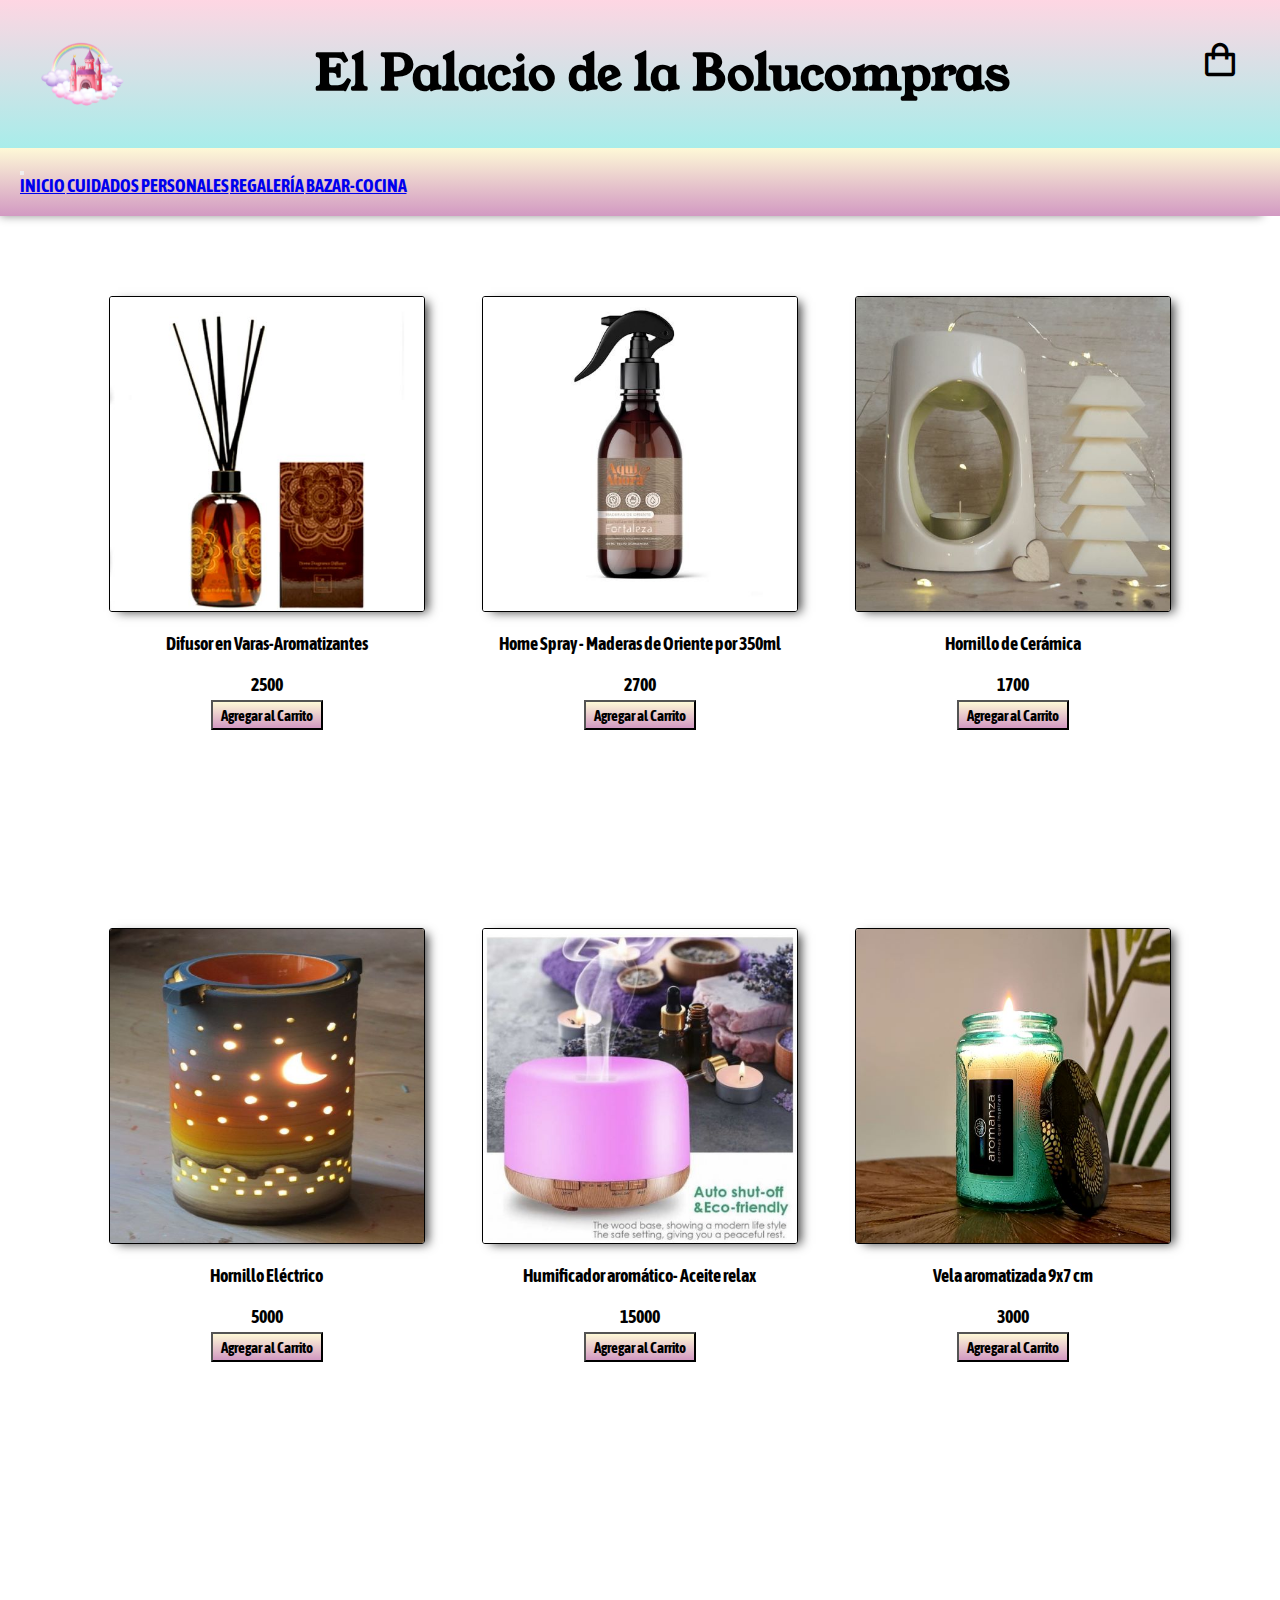
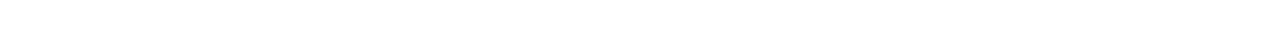
<file: index.html>
<!DOCTYPE html>
<html lang="es">
<head>
    <meta charset="UTF-8">
    <meta name="viewport" content="width=device-width, initial-scale=1.0">
    <title>El Palacio de las Bolucompras-Inicio</title>
    <link href="https://cdn.jsdelivr.net/npm/bootstrap@5.3.2/dist/css/bootstrap.min.css" rel="stylesheet" integrity="sha384-T3c6CoIi6uLrA9TneNEoa7RxnatzjcDSCmG1MXxSR1GAsXEV/Dwwykc2MPK8M2HN" crossorigin="anonymous">
    <link href="https://unpkg.com/aos@2.3.1/dist/aos.css" rel="stylesheet">
    <link href="https://fonts.googleapis.com/css2?family=Young+Serif&display=swap" rel="stylesheet">
    <link href='https://unpkg.com/boxicons@2.1.4/css/boxicons.min.css' rel='stylesheet'>
    <link rel="stylesheet" href="Css/estilos.css">
  
    
</head>
<body>
    <header>
        <div class="contenedor" >
            <img class="imagenUno" src="/Img/Palace---3.png" alt="Palacio-icono">
            <h1 data-aos="fade-down"
            data-aos-easing="linear"
            data-aos-duration="1500" >El Palacio de la Bolucompras</h1>
            <i class='bx bx-shopping-bag' id="mostrarCarrito"></i> 
               
                   
        </div>     
    </header>

    <nav class="navbar navbar-expand-lg">
        <div class="container-fluid">
          <button class="navbar-toggler" type="button" data-bs-toggle="collapse" data-bs-target="#navbarNavAltMarkup" aria-controls="navbarNavAltMarkup" aria-expanded="false" aria-label="Toggle navigation">
            <span class="navbar-toggler-icon"></span>
          </button>
          <div class="collapse navbar-collapse" id="navbarNavAltMarkup">
            <ul class="navbar-nav mx-auto mb-2 mb-lg-0">
            <div class="navbar-nav">
              <a class="nav-link" href="/index.html">Inicio</a>
              <a class="nav-link" href="/Page/cuidados.html">Cuidados Personales</a>
              <a class="nav-link" href="/Page/regaleria.html">Regalería</a>
              <a class="nav-link" href="/Page/bazar.html">Bazar-Cocina</a>
            </ul>
            </div>
          </div>
        </div>
      </nav>
      <section>
        <div class="contenidoPrincipal">
            <div>
                <img class="imgTres" src="/Img/Difusor en varas-Aromatizantes-290.jpg" alt="Difusor en varas">
                <div>
                    <p>Difusor en Varas-Aromatizantes</p>
                </div>
                <div>
                    <p>2500</p>
                </div>
                <button id="btnCompra" class="botonAgregar">Agregar al Carrito</button>
            </div>
            <div>
                <img class="imgTres" src="/Img/Home Spray- Maderas de Oriente por 350 ml.jpg" alt="Home Spray">
                <div>
                    <p>Home Spray - Maderas de Oriente por 350ml</p>
                </div>
                <div>
                    <p>2700</p>
                </div>
                <button id="btnCompra" class="botonAgregar">Agregar al Carrito</button>
            </div>
            <div>
                <img class="imgTres" src="/Img/Hornillo de cerámica.jpeg" alt="Hornillo cerámica">
                <div>
                    <p>Hornillo de Cerámica</p>
                </div>
                <div>
                    <p>1700</p>
                </div>
                <button id="btnCompra" class="botonAgregar">Agregar al Carrito</button>
            </div>
            <div>
                <img class="imgTres" src="/Img/Hornillo Eléctrico.jpg" alt="Hornillo eléctrico">
                <div>
                    <p>Hornillo Eléctrico</p>
                </div>
                <div>
                    <p>5000</p>
                </div>
                <button id="btnCompra" class="botonAgregar">Agregar al Carrito</button>
            </div>
            <div>
                <img class="imgTres" src="/Img/Humificador aromático Aceite Relax.jpeg" alt="Humificador">
                <div>
                    <p>Humificador aromático- Aceite relax</p>
                </div>
                <div>
                    <p>15000</p>
                </div>
                <button id="btnCompra" class="botonAgregar" >Agregar al Carrito</button>
            </div>
            <div>
                <img class="imgTres" src="/Img/vela-9x7-1.jpeg" alt="Vela Aromatizante">
                <div>
                    <p>Vela aromatizada 9x7 cm</p>
                </div>
                <div>
                    <p>3000</p>
                </div>
                <button id="btnCompra" class="botonAgregar">Agregar al Carrito</button>
            </div>
        </div>
    </section>
  </main>  

   
      <div id="ContenedorCompras"  class="compras2"></div>
      
    
    
    <script src="https://unpkg.com/aos@2.3.1/dist/aos.js"></script>
    <script>
        AOS.init();
    </script>
    <script src="https://cdn.jsdelivr.net/npm/bootstrap@5.3.2/dist/js/bootstrap.bundle.min.js" integrity="sha384-C6RzsynM9kWDrMNeT87bh95OGNyZPhcTNXj1NW7RuBCsyN/o0jlpcV8Qyq46cDfL" crossorigin="anonymous"></script>
    <script src="./index.js"></script>
</body>
</html>
</file>
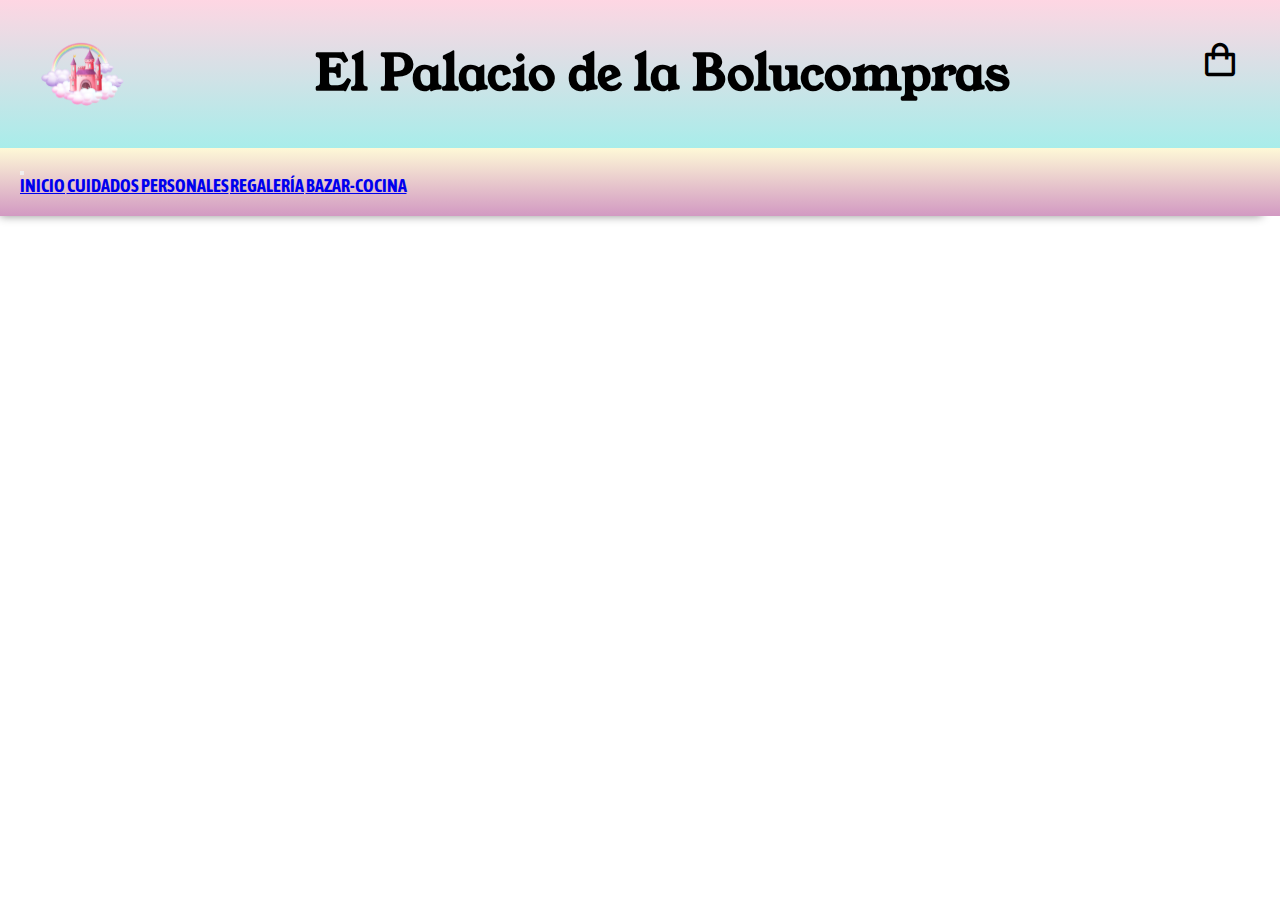
<file: Page/cuidados.html>
<!DOCTYPE html>
<html lang="es">
<head>
    <meta charset="UTF-8">
    <meta name="viewport" content="width=device-width, initial-scale=1.0">
    <title>El Palacio de las Bolucompras</title>
    <link href="https://cdn.jsdelivr.net/npm/bootstrap@5.3.2/dist/css/bootstrap.min.css" rel="stylesheet" integrity="sha384-T3c6CoIi6uLrA9TneNEoa7RxnatzjcDSCmG1MXxSR1GAsXEV/Dwwykc2MPK8M2HN" crossorigin="anonymous">
    <link href="https://unpkg.com/aos@2.3.1/dist/aos.css" rel="stylesheet">
    <link href="https://fonts.googleapis.com/css2?family=Young+Serif&display=swap" rel="stylesheet">
    <link href='https://unpkg.com/boxicons@2.1.4/css/boxicons.min.css' rel='stylesheet'>
    <link rel="stylesheet" href="/Css/estilos.css">
</head>
<body>
    <header>
        <div class="contenedor" >
            <img class="imagenUno" src="/Img/Palace---3.png" alt="Palacio-icono">
            <h1 data-aos="fade-down"
            data-aos-easing="linear"
            data-aos-duration="1500" >El Palacio de la Bolucompras</h1>
            <i class='bx bx-shopping-bag' id="mostrarCarrito"href="/index.html"></i> 
            
        </div>     
    </header>

    <nav class="navbar navbar-expand-lg">
        <div class="container-fluid">
          <button class="navbar-toggler" type="button" data-bs-toggle="collapse" data-bs-target="#navbarNavAltMarkup" aria-controls="navbarNavAltMarkup" aria-expanded="false" aria-label="Toggle navigation">
            <span class="navbar-toggler-icon"></span>
          </button>
          <div class="collapse navbar-collapse" id="navbarNavAltMarkup">
            <ul class="navbar-nav mx-auto mb-2 mb-lg-0">
            <div class="navbar-nav">
              <a class="nav-link" href="/index.html">Inicio</a>
              <a class="nav-link" href="./cuidados.html">Cuidados Personales</a>
              <a class="nav-link" href="./regaleria.html">Regalería</a>
              <a class="nav-link" href="./bazar.html">Bazar-Cocina</a>
            </ul>
            </div>
          </div>
        </div>
      </nav>

      <!-- <main>
        <section>
            <div class="contenidoPrincipal">
                <div>
                    <img class="imgTres" src="/img/Depilador facial.jpg" alt="Depilador Facial">
                    <div>
                        <p>Depilador facial para cejas</p>
                    </div>
                    <div>
                        <p>2600</p>
                    </div>
                    <button id="btnCompra" class="botonAgregar">Agregar al Carrito</button>
                </div>
                <div>
                    <img class="imgTres" src="/img/Depilador facila y corporal.jpg" alt="Depilador facial y corporal">
                    <div>
                        <p>Depilador facial y coroporal</p>
                    </div>
                    <div>
                        <p>4200</p>
                    </div>
                    <button id="btnCompra" class="botonAgregar">Agregar al Carrito</button>
                </div>
                <div>
                    <img class="imgTres" src="/Img/Depilador Definitivo.jpg" alt="Depilador laser">
                    <div>
                        <p>Depilador laser</p>
                    </div>
                    <div>
                        <p>28500</p>
                    </div>
                    <button id="btnCompra" class="botonAgregar">Agregar al Carrito</button>
                </div>
                <div>
                    <img class="imgTres" src="/img/Fundidor de cera.jpeg" alt="Fundidor de Cera">
                    <div>
                        <p>Fundidor de Cera</p>
                    </div>
                    <div>
                        <p>10000</p>
                    </div>
                    <button id="btnCompra" class="botonAgregar">Agregar al Carrito</button>
                </div>
                <div>
                    <img class="imgTres" src="/Img/Kit 12 pizas (1).jpg" alt="Kit de 12 pinzas">
                    <div>
                        <p>Kit de 12 pinzas</p>
                    </div>
                    <div>
                        <p>3500</p>
                    </div>
                    <button id="btnCompra" class="botonAgregar">Agregar al Carrito</button>
                </div>
                <div>
                    <img class="imgTres" src="/img/Perfilador cejas.jpg" alt="Perfilador de cejas">
                    <div>
                        <p>Perfilador de Cejas</p>
                    </div>
                    <div>
                        <p>600</p>
                    </div>
                    <button id="btnCompra" class="botonAgregar">Agregar al Carrito</button>
                </div>
            </div>
        </section>
      </main> -->
    <script src="https://unpkg.com/aos@2.3.1/dist/aos.js"></script>
    <script>
        AOS.init();
    </script>
    <script src="https://cdn.jsdelivr.net/npm/bootstrap@5.3.2/dist/js/bootstrap.bundle.min.js" integrity="sha384-C6RzsynM9kWDrMNeT87bh95OGNyZPhcTNXj1NW7RuBCsyN/o0jlpcV8Qyq46cDfL" crossorigin="anonymous"></script>
    <script src="/index.js"></script>
</body>
</html>
</file>
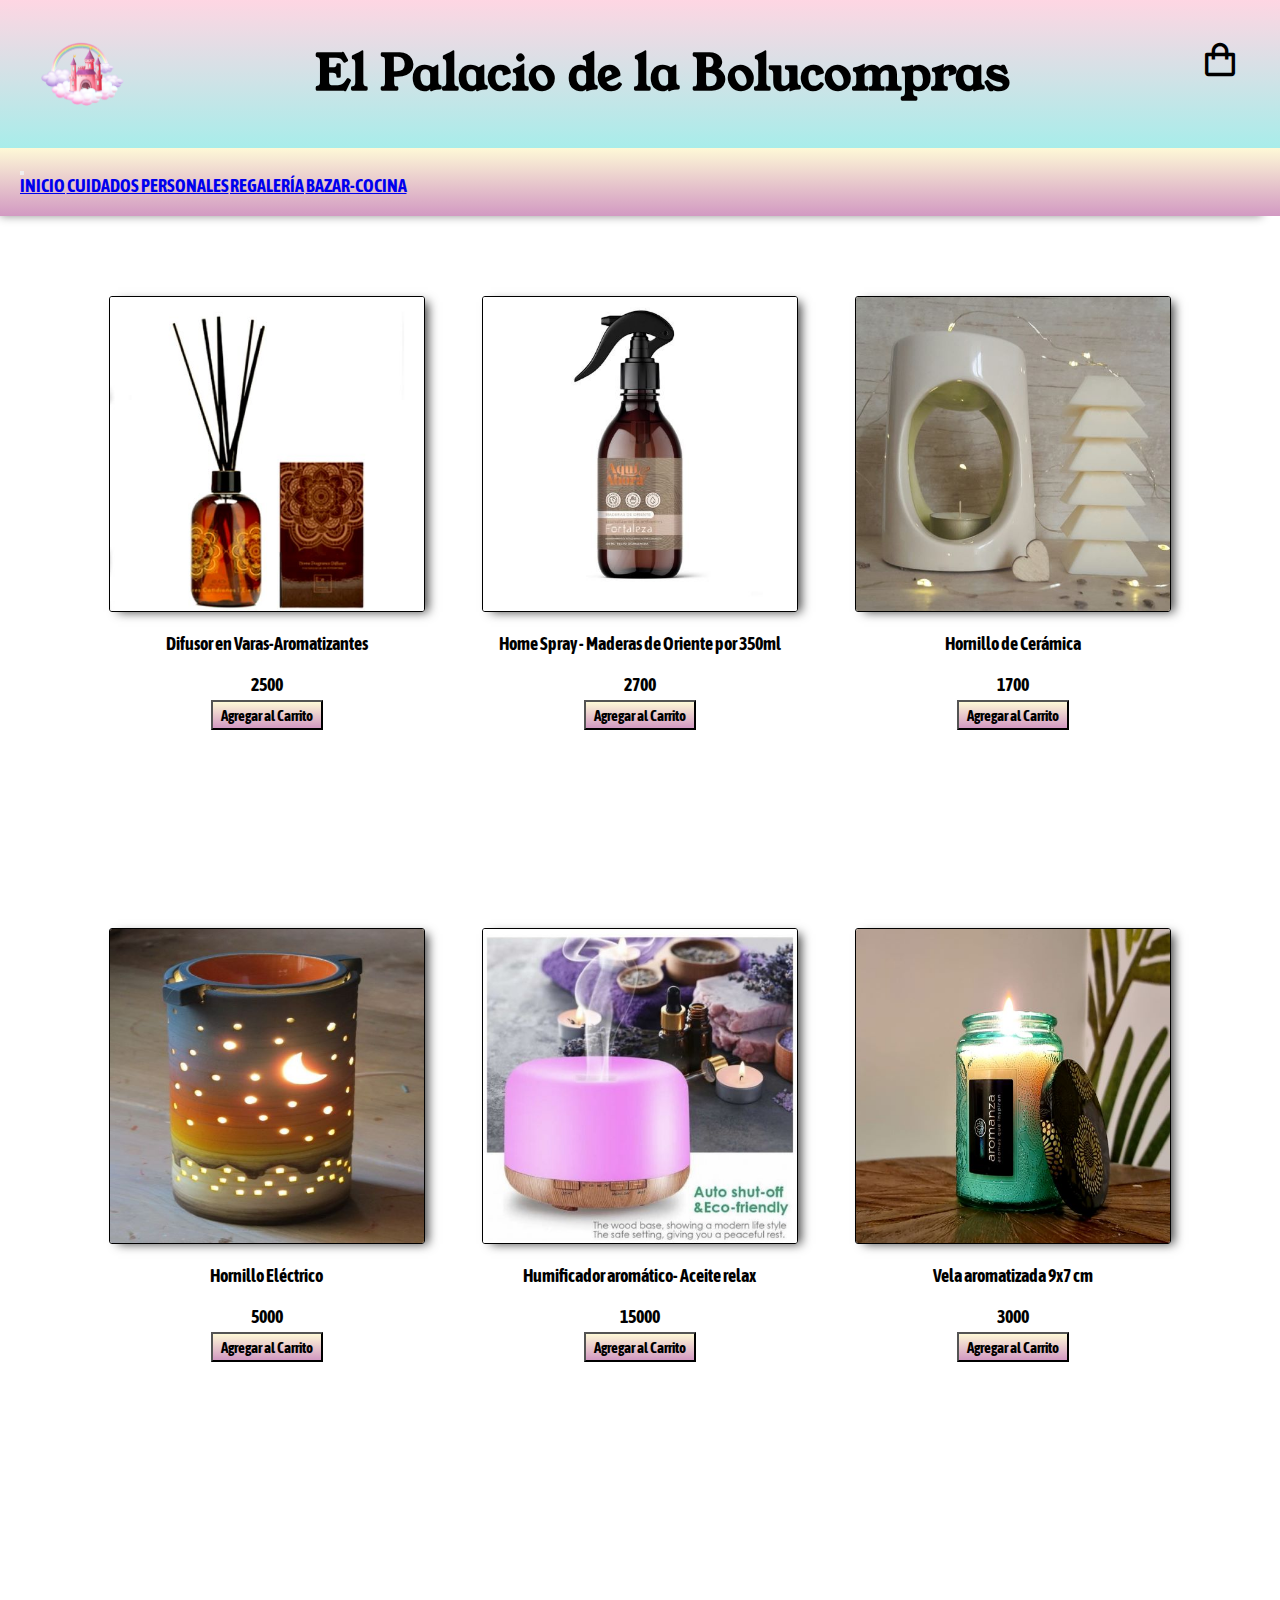
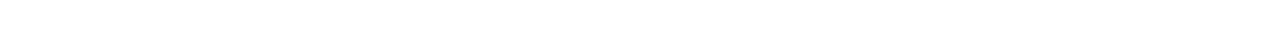
<file: Page/regaleria.html>
<!DOCTYPE html>
<html lang="es">
<head>
    <meta charset="UTF-8">
    <meta name="viewport" content="width=device-width, initial-scale=1.0">
    <title>El Palacio de las Bolucompras</title>
    <link href="https://cdn.jsdelivr.net/npm/bootstrap@5.3.2/dist/css/bootstrap.min.css" rel="stylesheet" integrity="sha384-T3c6CoIi6uLrA9TneNEoa7RxnatzjcDSCmG1MXxSR1GAsXEV/Dwwykc2MPK8M2HN" crossorigin="anonymous">
    <link href="https://unpkg.com/aos@2.3.1/dist/aos.css" rel="stylesheet">
    <link href="https://fonts.googleapis.com/css2?family=Young+Serif&display=swap" rel="stylesheet">
    <link href='https://unpkg.com/boxicons@2.1.4/css/boxicons.min.css' rel='stylesheet'>
    <link rel="stylesheet" href="/Css/estilos.css">
</head>
<header>
    <div class="contenedor" >
        <img class="imagenUno" src="/Img/Palace---3.png" alt="Palacio-icono">
        <h1 data-aos="fade-down"
        data-aos-easing="linear"
        data-aos-duration="1500" >El Palacio de la Bolucompras</h1>
        <i class='bx bx-shopping-bag' id="mostrarCarrito"></i>
       
    </div>     
</header>

<nav class="navbar navbar-expand-lg">
    <div class="container-fluid">
      <button class="navbar-toggler" type="button" data-bs-toggle="collapse" data-bs-target="#navbarNavAltMarkup" aria-controls="navbarNavAltMarkup" aria-expanded="false" aria-label="Toggle navigation">
        <span class="navbar-toggler-icon"></span>
      </button>
      <div class="collapse navbar-collapse" id="navbarNavAltMarkup">
        <ul class="navbar-nav mx-auto mb-2 mb-lg-0">
        <div class="navbar-nav">
          <a class="nav-link" href="/index.html">Inicio</a>
          <a class="nav-link" href="./cuidados.html">Cuidados Personales</a>
          <a class="nav-link" href="./regaleria.html">Regalería</a>
          <a class="nav-link" href="./bazar.html">Bazar-Cocina</a>
        </ul>
        </div>
      </div>
    </div>
  </nav>
  <main>
  <section>
      <div class="contenidoPrincipal">
          <div>
              <img class="imgTres" src="/Img/Difusor en varas-Aromatizantes-290.jpg" alt="Difusor en varas">
              <div>
                  <p>Difusor en Varas-Aromatizantes</p>
              </div>
              <div>
                  <p>2500</p>
              </div>
              <button id="btnCompra" class="botonAgregar">Agregar al Carrito</button>
          </div>
          <div>
              <img class="imgTres" src="/Img/Home Spray- Maderas de Oriente por 350 ml.jpg" alt="Home Spray">
              <div>
                  <p>Home Spray - Maderas de Oriente por 350ml</p>
              </div>
              <div>
                  <p>2700</p>
              </div>
              <button id="btnCompra" class="botonAgregar">Agregar al Carrito</button>
          </div>
          <div>
              <img class="imgTres" src="/Img/Hornillo de cerámica.jpeg" alt="Hornillo cerámica">
              <div>
                  <p>Hornillo de Cerámica</p>
              </div>
              <div>
                  <p>1700</p>
              </div>
              <button id="btnCompra" class="botonAgregar">Agregar al Carrito</button>
          </div>
          <div>
              <img class="imgTres" src="/Img/Hornillo Eléctrico.jpg" alt="Hornillo eléctrico">
              <div>
                  <p>Hornillo Eléctrico</p>
              </div>
              <div>
                  <p>5000</p>
              </div>
              <button id="btnCompra" class="botonAgregar">Agregar al Carrito</button>
          </div>
          <div>
              <img class="imgTres" src="/Img/Humificador aromático Aceite Relax.jpeg" alt="Humificador">
              <div>
                  <p>Humificador aromático- Aceite relax</p>
              </div>
              <div>
                  <p>15000</p>
              </div>
              <button id="btnCompra" class="botonAgregar" >Agregar al Carrito</button>
          </div>
          <div>
              <img class="imgTres" src="/Img/vela-9x7-1.jpeg" alt="Vela Aromatizante">
              <div>
                  <p>Vela aromatizada 9x7 cm</p>
              </div>
              <div>
                  <p>3000</p>
              </div>
              <button id="btnCompra" class="botonAgregar">Agregar al Carrito</button>
          </div>
      </div>
  </section>
</main>
 
<body>
    <script src="https://unpkg.com/aos@2.3.1/dist/aos.js"></script>
    <script>
        AOS.init();
    </script>
    <script src="https://cdn.jsdelivr.net/npm/bootstrap@5.3.2/dist/js/bootstrap.bundle.min.js" integrity="sha384-C6RzsynM9kWDrMNeT87bh95OGNyZPhcTNXj1NW7RuBCsyN/o0jlpcV8Qyq46cDfL" crossorigin="anonymous"></script>
    <script src="/index.js"></script>
</body>
</html>
</file>
<file: Css/estilos.css>
@import url('https://fonts.googleapis.com/css2?family=Young+Serif&display=swap');
@import url('https://fonts.googleapis.com/css2?family=Asap+Condensed&family=Roboto:wght@500&family=Young+Serif&display=swap');
* {
    margin: 0%;
    padding: 0%;
    box-sizing: border-box;
    font-size: 62.5%;
}

.contenedor{
    display: flex;
    flex-direction: row;
    justify-content: space-between;
    padding: 40px;
    background-image: linear-gradient(to top, #a8edea 0%, #fed6e3 100%);
    width: 100%;
    
}

.bx-shopping-bag:hover{
    cursor: pointer;
}
/* .imagenUno {
    width: auto;
} */

h1{
    font-family: 'Young Serif', serif;
    font-size: 48px;

}


.bx-shopping-bag{
font-size: 40px;
}

nav {
    background-image: linear-gradient(to top, #d299c2 0%, #fef9d7 100%);
    padding: 20px;
    -webkit-box-shadow: -9px 9px 9px -9px rgba(0,0,0,0.44);
    -moz-box-shadow: -9px 9px 9px -9px rgba(0,0,0,0.44);
    box-shadow: -9px 9px 9px -9px rgba(0,0,0,0.44);
   
    
}

nav .navbar-nav a {
    font-family: 'Asap Condensed', sans-serif;
    font-size: 1.8rem;
    text-transform: uppercase;
    font-weight: bold;

}

.contenidoPrincipal {
    display: grid;
    grid-template-columns: repeat(3, 1fr);
    padding: 4rem;
    margin: 4rem;
    align-content: center;
    text-align: center;
}

.imgTres {
    height: 50%;
    border: black solid 0.1rem;
    border-radius: 0.3rem;
    -webkit-box-shadow: 6px 3px 10px -3px rgba(0,0,0,0.75);
    -moz-box-shadow: 6px 3px 10px -3px rgba(0,0,0,0.75);
    box-shadow: 6px 3px 10px -3px rgba(0,0,0,0.75);
    
}

.imgTres:hover {
    cursor: pointer;
    color: #d299c2;
}

.botonAgregar {
    height: 30px;
    width: 30%;
    font-family: 'Asap Condensed', sans-serif;
    font-weight: bold;
    font-size: 1.5rem;
    margin-top: 0.5rem;
    background-image: linear-gradient(to top, #d299c2 0%, #fef9d7 100%);
    
}

p {
    font-family: 'Asap Condensed', sans-serif;
    font-size: 1.8rem;
    font-weight: bold;
    margin-top: 2rem;
    
}

h2{
    text-align: center;
    margin: 20px;
}
.compras {
    display: flex;
    flex-direction: row;
    justify-content: space-evenly;
}

.totalPagar{
    display: flex;
    flex-direction: row;
    justify-content: center;
}
</file>
